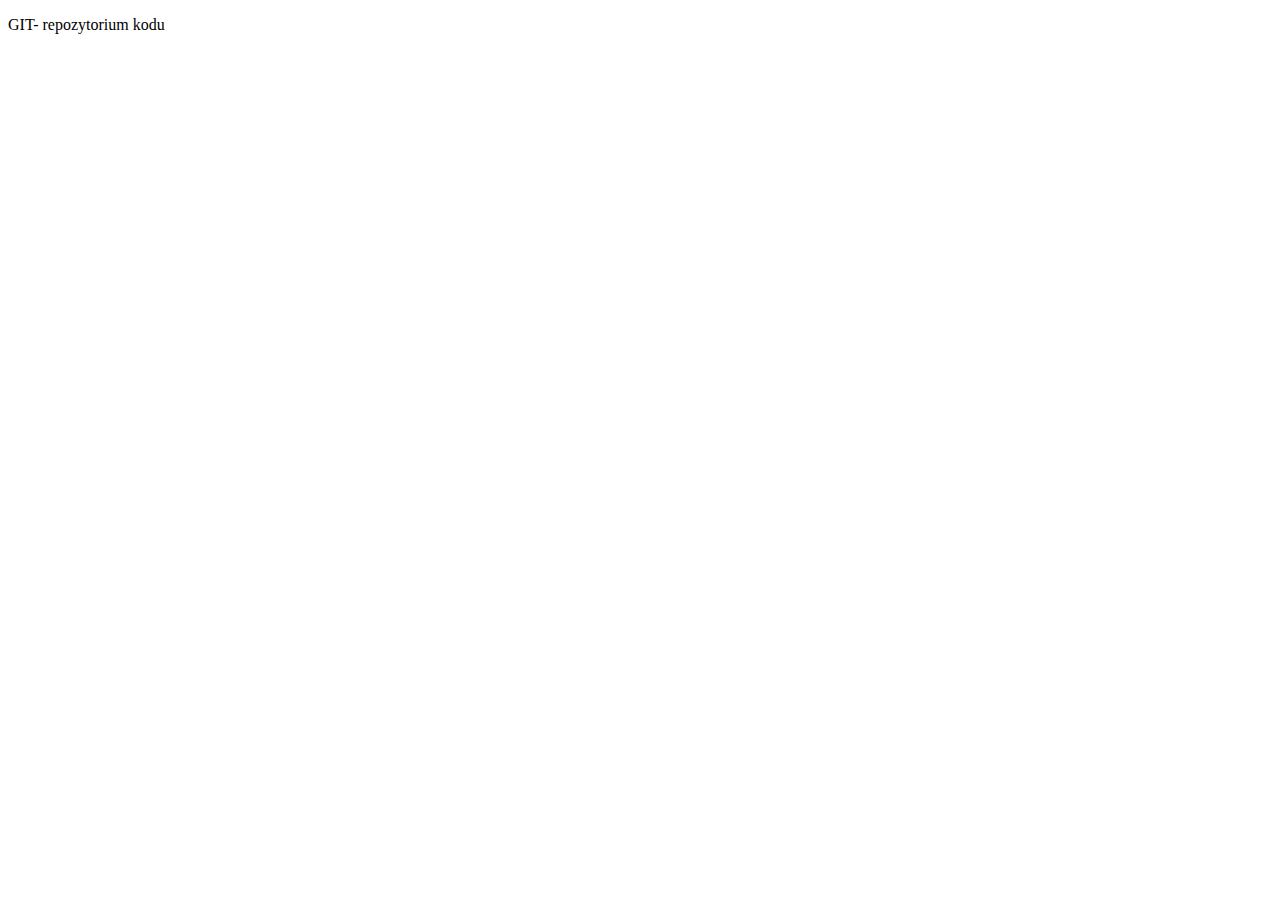
<file: git-zadanie2/index.html>
<!DOCTYPE html>
<html lang="en">
<head>
    <meta charset="UTF-8">
    <meta name="viewport" content="width=device-width, initial-scale=1.0">
    <title>Document</title>
</head>
<body>

    <p>GIT- repozytorium kodu</p>
    
</body>
</html>
</file>
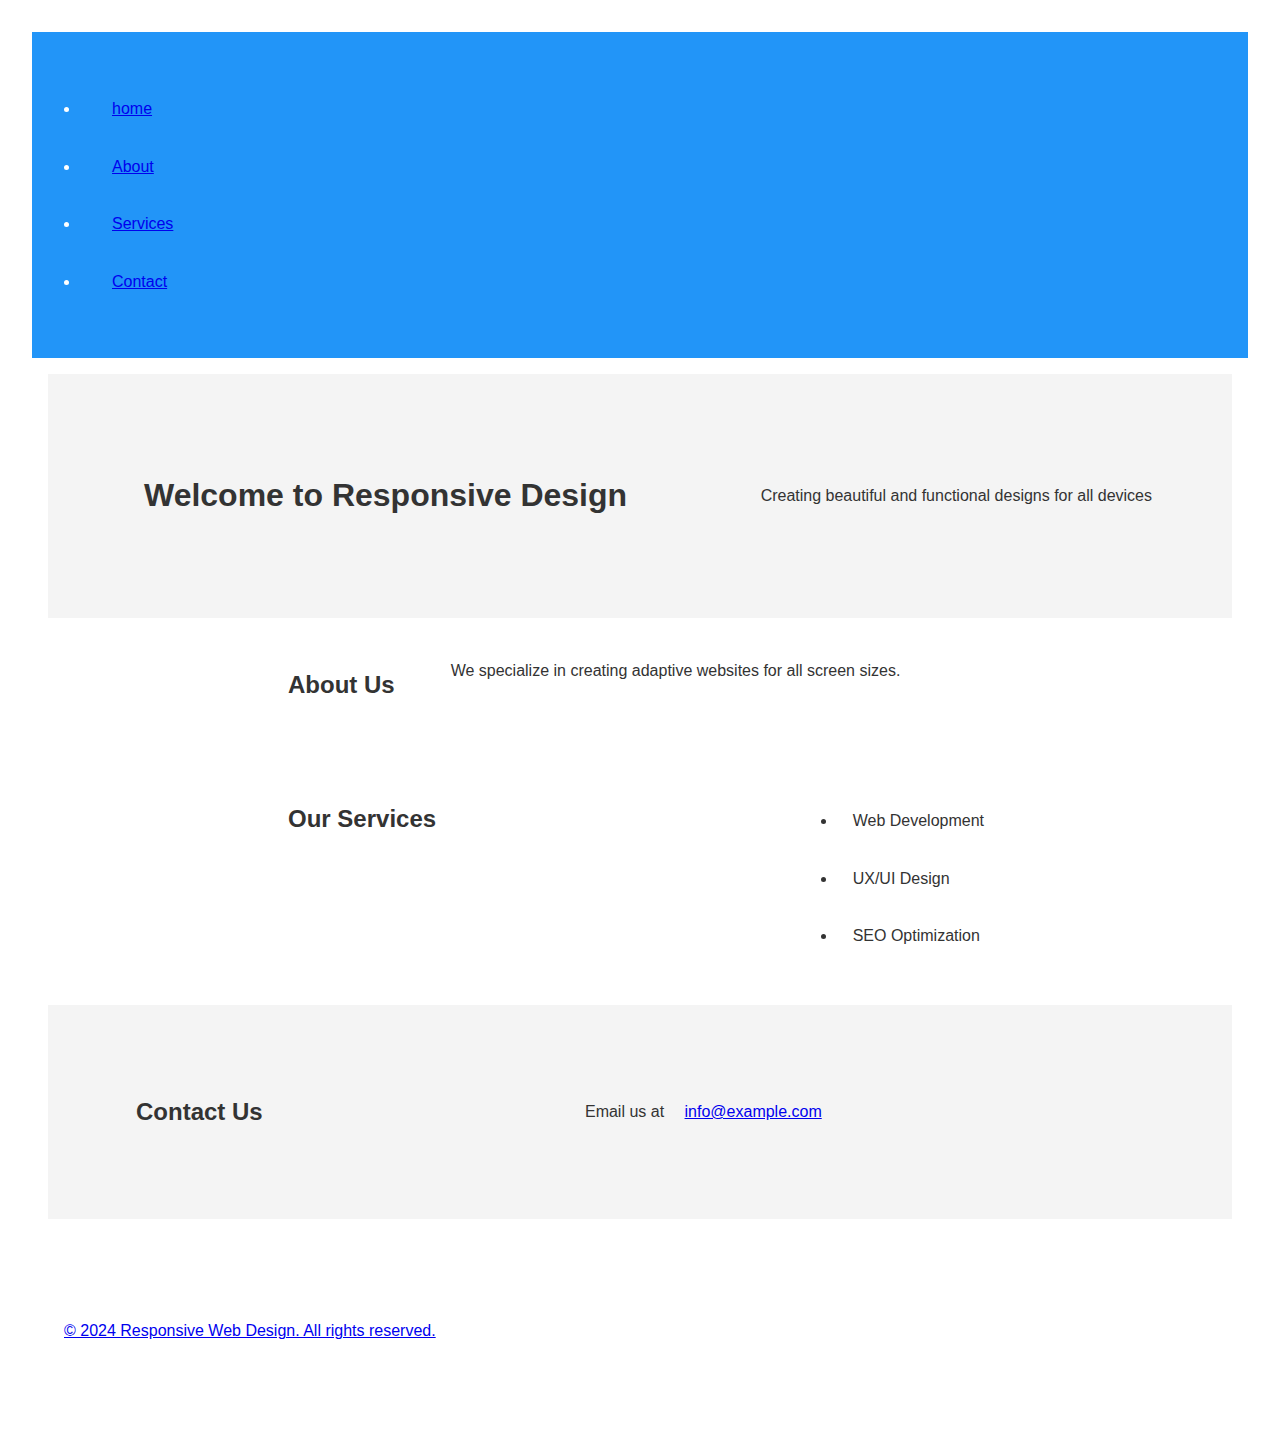
<file: zadanie-dodatkowe-RWD/index.html>
<!DOCTYPE html>
<html lang="en">
<head>
    <meta charset="UTF-8">
    <meta name="viewport" content="width=device-width, initial-scale=1.0">
    <title>Responsive Web Design Example</title>
    <link rel="stylesheet" href="style.css">
</head>
<body>

    <!-- header>nav>ul.nav-list>(li*4>a[href="link$"]{navPos$}) -->
    <header>
        <nav>
            <ul class="nav-list">
                <li><a href="#home">home</a></li>
                <li><a href="#about">About</a></li>
                <li><a href="#services">Services</a></li>
                <li><a href="#contact">Contact</a></li>
            </ul>
        </nav>
    </header>

    <!-- main>section#id.class*4>h1{complete the text and fix the tags} -->
    <main>
        <section id="home" class="hero">
            <h1>Welcome to Responsive Design</h1>
            <p>Creating beautiful and functional designs for all devices</p>
        </section>
        <section id="about" class="content">
            <h2>About Us</h2>
            <p>We specialize in creating adaptive websites for all screen sizes.</p>
        </section>
        <section id="services" class="content">
            <h2>Our Services</h2>
            <ul>
                <li>Web Development</li>
                <li>UX/UI Design</li>
                <li>SEO Optimization</li>
            </ul>
        </section>
        <section id="home" class="hero">
            <h2>Contact Us</h2>
            <p>Email us at <a href="mailto:info@example.com">info@example.com</p>
        </section>
    </main>

<footer>
    <p>&copy; 2024 Responsive Web Design. All rights reserved.</p>
</footer>

    
</body>
</html>
</file>
<file: zadanie-dodatkowe-RWD/style.css>
/* Reset styles*/

* {
   margin: 0;
   padding: 1em;
   box-sizing: border-box; 
}

/* Global styles */

body {
    font-family: Arial, Helvetica, sans-serif;
    line-height: 1.6;
    color: #333;
}

header {
    background: #2295f8;
    color: white;
    padding: 1rem;
}

.nav.list {
    display: flex;
    list-style: none;
    justify-content: space-around;
}

.nav.list {
    color: white;
    text-decoration: none;
    font-weight: bold;
}

.hero {
    text-align: center;
    padding: 2rem;
    background: #f4f4f4;
}

.content {
    padding: 1.5rem;
    max-width: 800px;
    margin: 0 auto;
}

/* Responsive Design */

@media (min-width: 768px) {
    .nav.list {
        justify-content: flex-start;
        gap: 1rem;
    }

    .content {
        display: flex;
        flex-direction: column;
        gap: 1rem;
    }
}
@media (min-width: 1024px) {
    .hero {
        display: flex;
        align-items: center;
        justify-content: space-between;
        padding: 4rem;
    }

    .content {
        flex-direction: row;
        justify-content: space-between;
    }

    .content p, content ul {
        flex: 1;
    }
}
</file>
